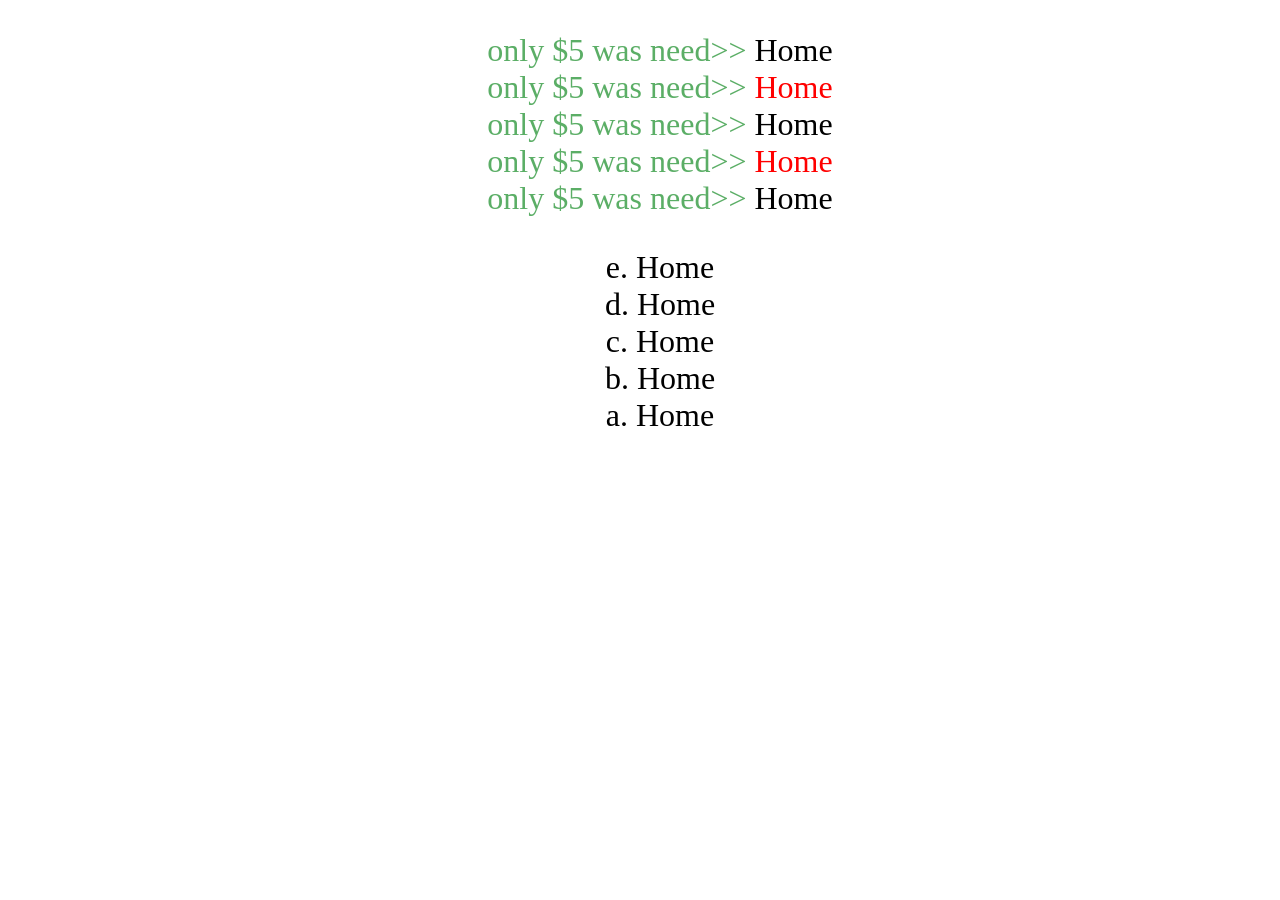
<file: HTML/index.html>
<!DOCTYPE html>
<html lang="en">
<head>
    <meta charset="UTF-8">
    <meta name="viewport" content="width=device-width, initial-scale=1.0">
    <title>List Types | CSS</title>
    <link rel="stylesheet" href="../CSS/style.css">
</head>
<body>
    <main>
        <article>
            <ul>
                <li>
                    Home
                </li>
                <li>
                    Home
                </li>
                <li>
                    Home
                </li>
                <li>
                    Home
                </li>
                <li>
                    Home
                </li>
            </ul>
        </article>
        <article>
            <ol start="5" reversed>
                <li>
                    Home
                </li>
                <li>
                    Home
                </li>
                <li>
                    Home
                </li>
                <li>
                    Home
                </li>
                <li>
                    Home
                </li>
            </ol>
        </article>
    </main>
</body>
</html>
</file>
<file: CSS/style.css>
body{
    font-size: 2rem;
}

ul {
    list-style-type: square;
    text-align: center;
    list-style: inside;
}

ol {
    list-style:inside;
    list-style-type: lower-alpha;
    text-align: center;
}
ul li:nth-child(even){
    color: red;
}

 ul ::marker {
    color: #279536c2;
    font-family: fantasy;
    content: "only $5 was need>>";
 }
</file>
